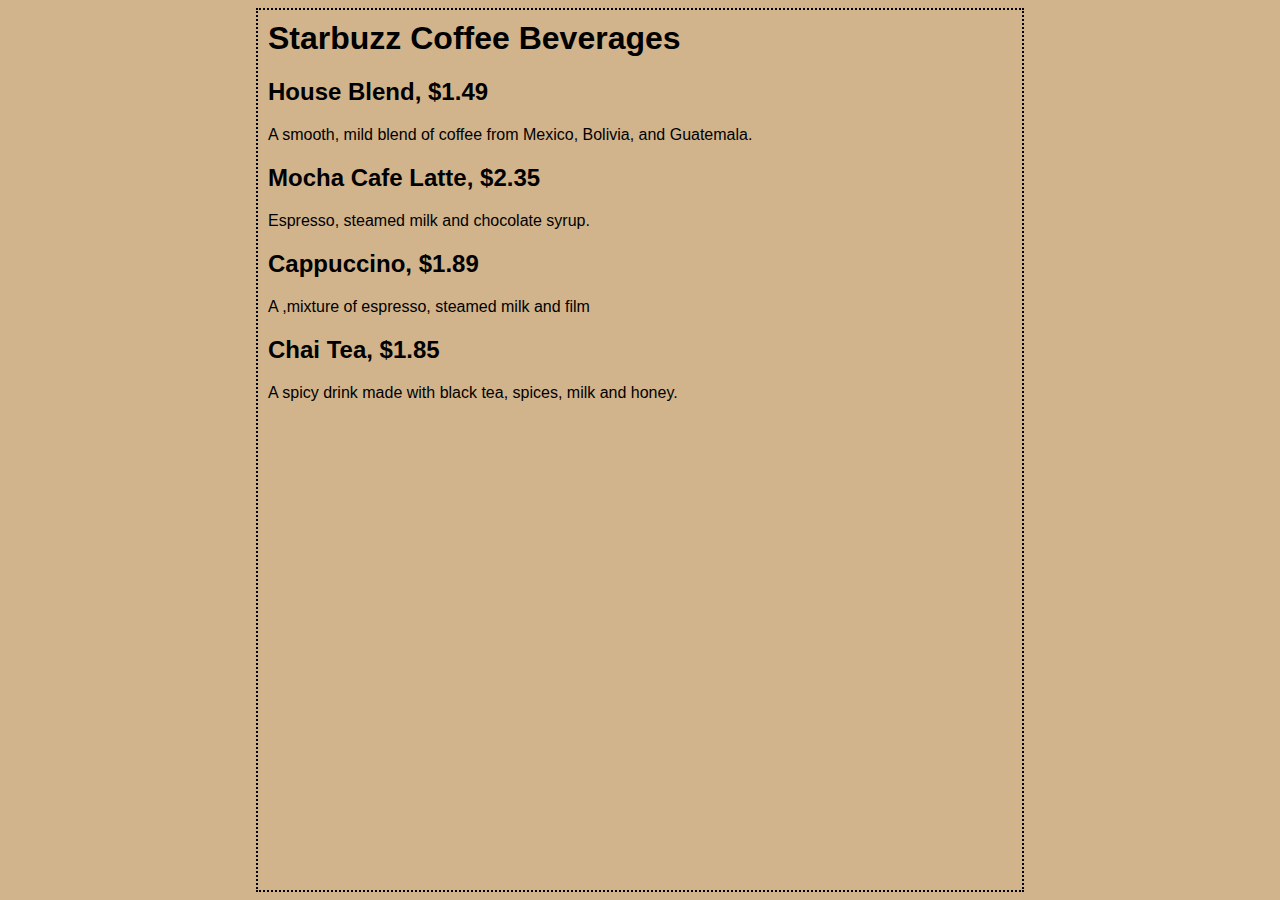
<file: Desktop/FEWD/Starbuzz/index.html>
<html>
<head>
<title>Starbuzz Coffee</title>
<style ="text/css">
	body {
	background-color: #d2b48c;
	margin-left: 20%;
	margin-right: 20%;
	border: 2px dotted black;
	padding: 10px 10px 10px 10px;
	font-family: sans-serif;
}
</style>
</head>
<body>
<h1>Starbuzz Coffee Beverages </h1>

<div>
<h2>House Blend, $1.49</h2>
<p>A smooth, mild blend of coffee from Mexico, Bolivia, and Guatemala.</p>
</div>

<div>
<h2>Mocha Cafe Latte, $2.35</h2>
<p>Espresso, steamed milk and chocolate syrup.</p>
</div>

<div>
<h2>Cappuccino, $1.89</h2>
<p>A ,mixture of espresso, steamed milk and film</p>
</div>

<div>
<h2>Chai Tea,  $1.85</h2>
<p>A spicy drink made with black tea, spices, milk and honey.</p>
</div>
</body>

</html>
</file>
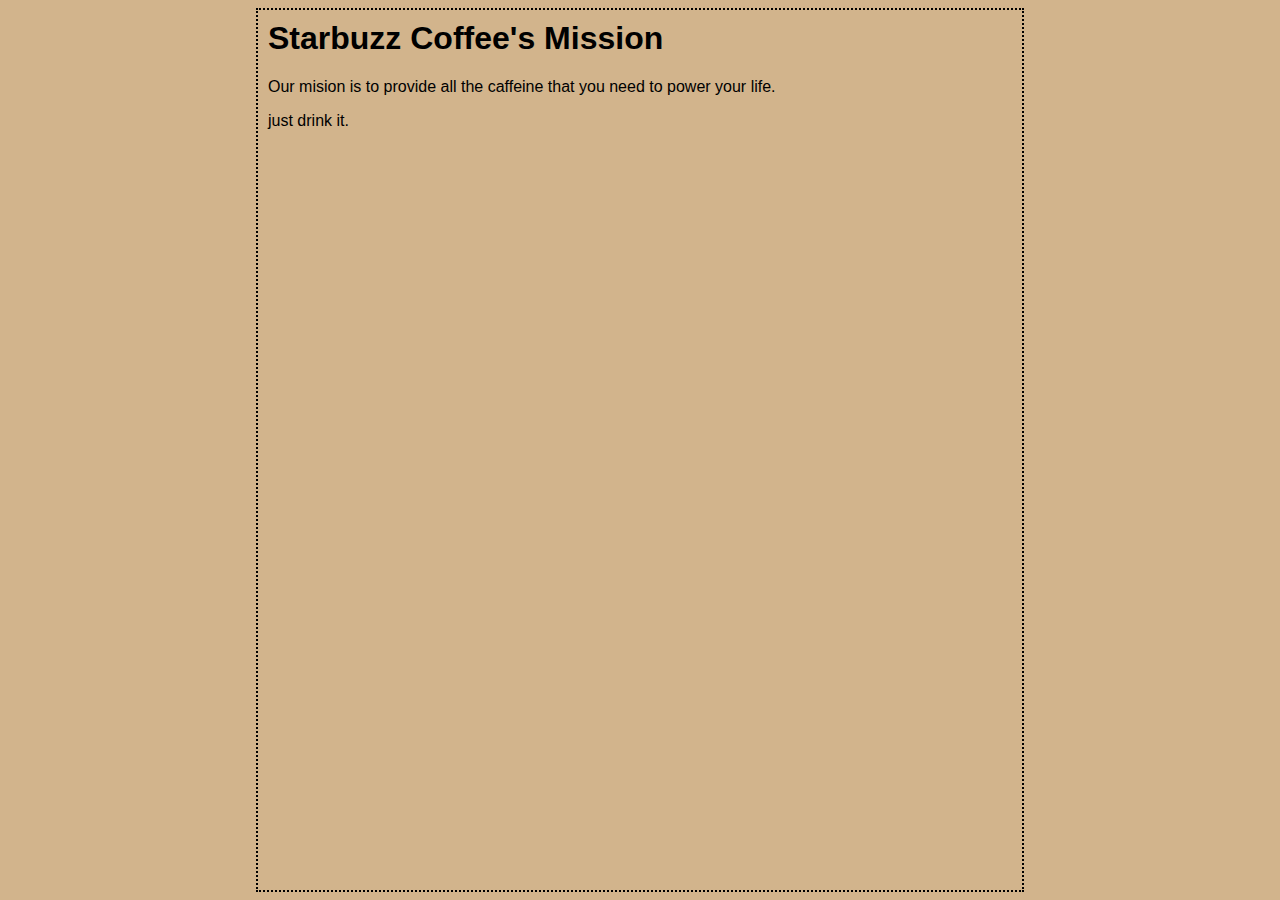
<file: Desktop/FEWD/Starbuzz/mission.html>
<html>
<head>
<title>Starbuzz Mission</title>
<style ="text/css">
	body {
	background-color: #d2b48c;
	margin-left: 20%;
	margin-right: 20%;
	border: 2px dotted black;
	padding: 10px 10px 10px 10px;
	font-family: sans-serif;
}
</style>
<body>
<h1>Starbuzz Coffee's Mission</h1>
<p>Our mision is to provide all the caffeine that you need to power your life.</p>

<p>just drink it.</p>

</body>
</html>
</file>
